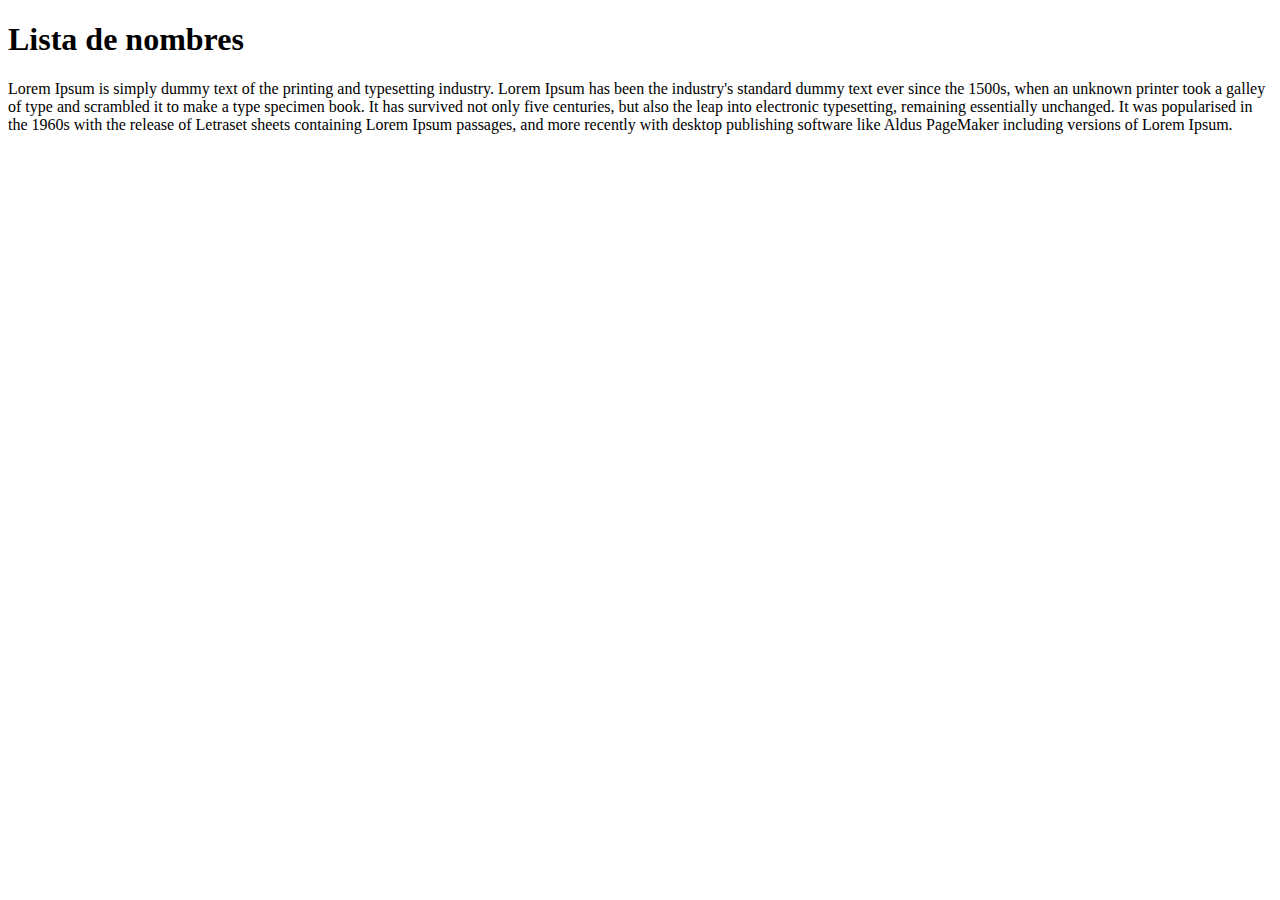
<file: actionpage.html>
<!DOCTYPE html>
<html lang="es">
    <head>
        <meta charset="UTF-8">
        <meta name="viewport" content="width=device-width, initial-scale=1.0, user-scalable=1">
        <link href="https://cdn.jsdelivr.net/npm/bootstrap@5.3.1/dist/css/bootstrap.min.css" rel="stylesheet" integrity="sha384-4bw+/aepP/YC94hEpVNVgiZdgIC5+VKNBQNGCHeKRQN+PtmoHDEXuppvnDJzQIu9" crossorigin="anonymous">
        <title>
            Action page con Bootstrap
        </title>
    </head>
    <body>
        <h1>Lista de nombres</h1>
        <p id="firstpar">
            Lorem Ipsum is simply dummy text of the printing and typesetting industry. Lorem Ipsum has been the industry's standard dummy text ever since the 1500s, when an unknown printer took a galley of type and scrambled it to make a type specimen book. It has survived not only five centuries, but also the leap into electronic typesetting, remaining essentially unchanged. It was popularised in the 1960s with the release of Letraset sheets containing Lorem Ipsum passages, and more recently with desktop publishing software like Aldus PageMaker including versions of Lorem Ipsum.
        </p>
        <script src="https://cdn.jsdelivr.net/npm/bootstrap@5.3.1/dist/js/bootstrap.bundle.min.js" integrity="sha384-HwwvtgBNo3bZJJLYd8oVXjrBZt8cqVSpeBNS5n7C8IVInixGAoxmnlMuBnhbgrkm" crossorigin="anonymous"></script>
    </body>
</html>
</file>
